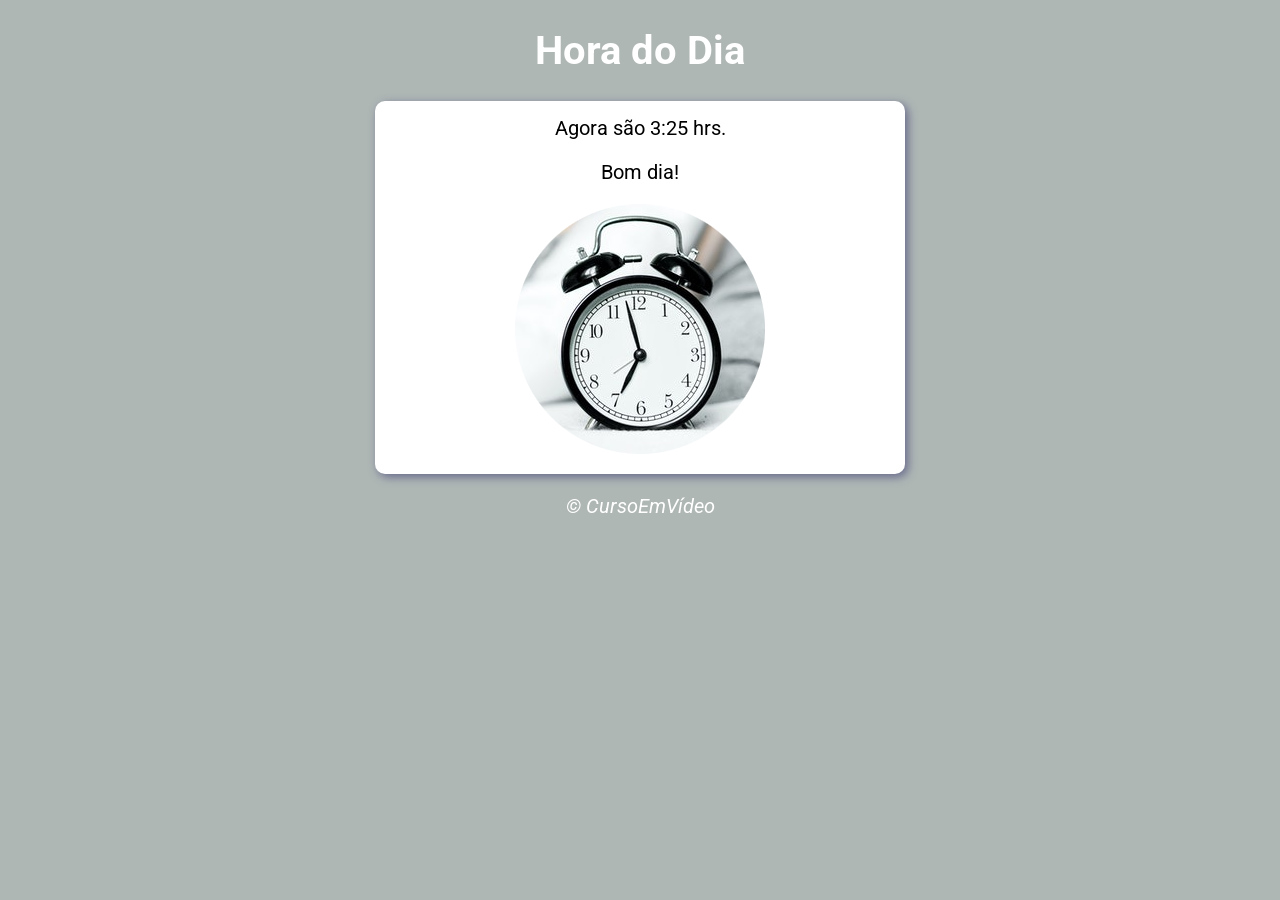
<file: index.html>
<!DOCTYPE html>
<html lang="pt-BR">
<head>
    <meta charset="UTF-8">
    <meta http-equiv="X-UA-Compatible" content="IE=edge">
    <meta name="viewport" content="width=device-width, initial-scale=1.0">

    <!-- Fontes abaixo -->
    <link rel="preconnect" href="https://fonts.googleapis.com">
    <link rel="preconnect" href="https://fonts.gstatic.com" crossorigin>
    <link href="https://fonts.googleapis.com/css2?family=Roboto:ital@0;1&display=swap" rel="stylesheet">
    
    <title>Hora do Dia</title>

    <link rel="stylesheet" href="estilo.css">

</head>

<body onload="carregar()">
    
    <header>
        <h1>Hora do Dia</h1>
    </header>

    <section>

        <div id = 'msg'>
            Aqui vai uma mensagem...
        </div>

        <div id = 'foto'>
           <img id = 'imagem' src="fotomanha1.png" alt="Foto do dia"/>
        </div>

    </section>
     
    <footer>
        <p> &copy; CursoEmVídeo </p>
    </footer>

    <script>

    function carregar() {
        var msg = window.document.getElementById('msg')
        var img = window.document.getElementById('imagem')  
        var data = new Date()
        var hora = data.getHours()
        var minuto = data.getMinutes()
        
        /*var hora = 22
        msg.innerHTML = `Agora são ${hora} hrs.`*/

        if(minuto < 10){

            msg.innerHTML = `Agora são ${hora}:0${minuto} hrs.`

        } else {

            msg.innerHTML = `Agora são ${hora}:${minuto} hrs.`
            
        }

        if ( hora >= 0 && hora < 12 ) {

            msg.innerHTML += '<p>Bom dia!</p>'
            img.src = 'fotomanha1.png'
            document.body.style.background = '#afb7b5'

        } else if ( hora >= 12 && hora < 18 ) {

            msg.innerHTML += '<p>Boa tarde!</p>'
            img.src = 'fototarde.png'
            document.body.style.background = '#89bdd4'

        } else {

            msg.innerHTML  += '<p>Boa noite!</p>'
            img.src = 'fotonoite.png'
            document.body.style.background = '#36686b'

        }

    }

    </script>
    
</body>
</html>
</file>
<file: estilo.css>
body{
    background: rgb(87, 216, 210);
    font-family: 'Roboto', sans-serif;
    font-size: 15pt;
}

header{
    color: white;
    text-align: center;
}

section{
    background: white;
    border-radius: 10px;
    padding: 15px;
    width: 500px;
    margin: auto;
    box-shadow: 3px 3px 10px rgba(67, 67, 117, 0.664);
}

div{ 
    text-align: center;
}

footer{
    color: white;
    text-align: center;
    font-style: italic;
}
</file>
